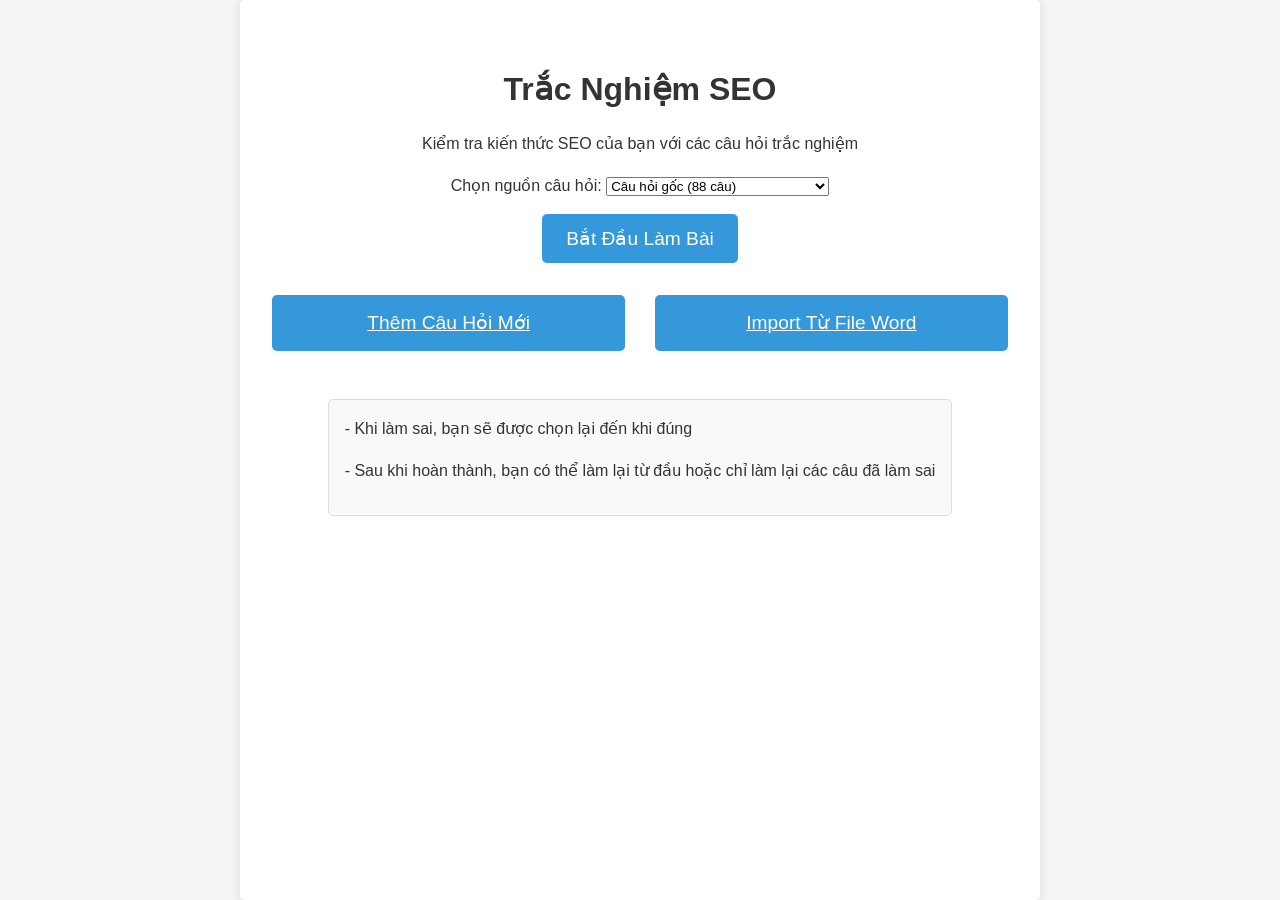
<file: index.html>
<!DOCTYPE html>
<html lang="vi">
<head>
    <meta charset="UTF-8">
    <meta name="viewport" content="width=device-width, initial-scale=1.0">
    <title>Trắc Nghiệm SEO</title>
    <link rel="stylesheet" href="css/style.css">
    <link rel="stylesheet" href="css/responsive.css">
</head>
<body>
    <div class="container">
        <div id="home" class="flex-center flex-column">
            <h1>Trắc Nghiệm SEO</h1>
            <p>Kiểm tra kiến thức SEO của bạn với các câu hỏi trắc nghiệm</p>
            <div class="question-source">
                <label for="question-source-select">Chọn nguồn câu hỏi:</label>
                <select id="question-source-select">
                    <option value="original">Câu hỏi gốc (88 câu)</option>
                    <option value="word">Câu hỏi từ tài liệu Word (700 câu)</option>
                    <option value="custom">Câu hỏi tự thêm</option>
                    <option value="all">Tất cả câu hỏi</option>
                </select>
            </div>
            <button id="start-btn" class="btn">Bắt Đầu Làm Bài</button>
            <div class="action-buttons">
                <a href="add_question.html" class="btn btn-secondary">Thêm Câu Hỏi Mới</a>
                <a href="import_word.html" class="btn btn-secondary">Import Từ File Word</a>
            </div>
            <div class="info">
                <p>- Khi làm sai, bạn sẽ được chọn lại đến khi đúng</p>
                <p>- Sau khi hoàn thành, bạn có thể làm lại từ đầu hoặc chỉ làm lại các câu đã làm sai</p>
            </div>
        </div>

        <div id="quiz" class="hide">
            <div id="hud">
                <div class="hud-item">
                    <p id="progressText" class="hud-prefix">Câu hỏi</p>
                    <div id="progressBar">
                        <div id="progressBarFull"></div>
                    </div>
                </div>
            </div>
            <h2 id="question">Nội dung câu hỏi</h2>
            <div class="choice-container">
                <p class="choice-prefix">A</p>
                <p class="choice-text" data-option="A">Đáp án A</p>
            </div>
            <div class="choice-container">
                <p class="choice-prefix">B</p>
                <p class="choice-text" data-option="B">Đáp án B</p>
            </div>
            <div class="choice-container">
                <p class="choice-prefix">C</p>
                <p class="choice-text" data-option="C">Đáp án C</p>
            </div>
            <div class="choice-container">
                <p class="choice-prefix">D</p>
                <p class="choice-text" data-option="D">Đáp án D</p>
            </div>
            <div id="feedback" class="hide">
                <p id="feedback-text"></p>
                <button id="next-btn" class="btn hide">Câu Tiếp Theo</button>
            </div>
        </div>

        <div id="end" class="flex-center flex-column hide">
            <h1>Kết Quả</h1>
            <p id="final-score">Bạn đã hoàn thành tất cả câu hỏi!</p>
            <p id="wrong-count"></p>
            <div id="wrong-questions" class="hide">
                <h3>Các câu hỏi đã làm sai:</h3>
                <ul id="wrong-questions-list"></ul>
            </div>
            <div class="end-buttons">
                <button id="restart-btn" class="btn">Làm Lại Từ Đầu</button>
                <button id="retry-wrong-btn" class="btn">Làm Lại Các Câu Sai</button>
                <a href="index.html" class="btn btn-secondary">Quay Lại Trang Chủ</a>
            </div>
        </div>
    </div>
    <script src="js/questions.js"></script>
    <script src="js/word_questions.js"></script>
    <script src="js/quiz.js"></script>
    <script src="js/app.js"></script>
</body>
</html>
</file>
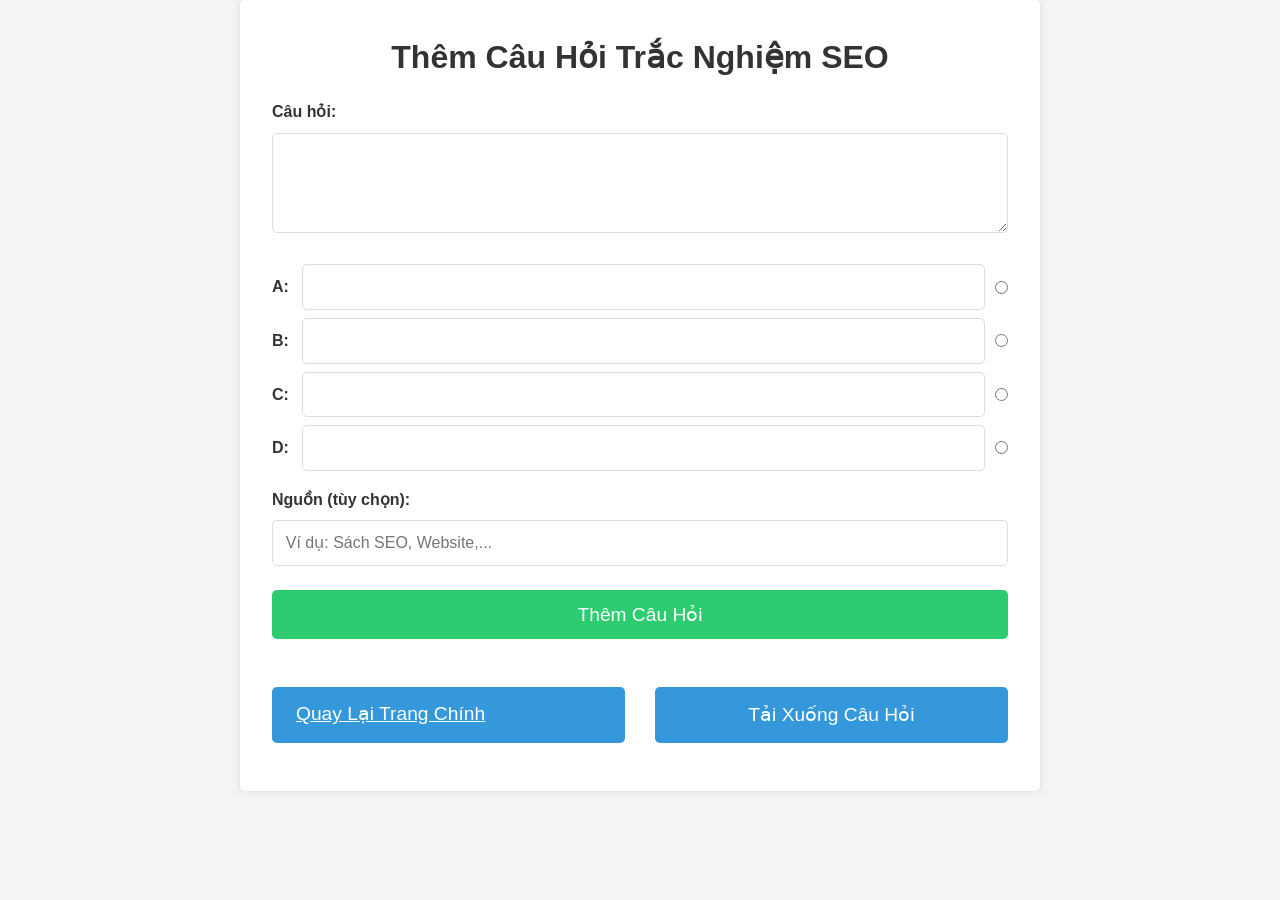
<file: add_question.html>
<!DOCTYPE html>
<html lang="vi">
<head>
    <meta charset="UTF-8">
    <meta name="viewport" content="width=device-width, initial-scale=1.0">
    <title>Thêm Câu Hỏi Trắc Nghiệm SEO</title>
    <style>
        :root {
            --primary-color: #3498db;
            --secondary-color: #2980b9;
            --success-color: #2ecc71;
            --danger-color: #e74c3c;
            --light-color: #f4f4f4;
            --dark-color: #333;
            --font-family: 'Segoe UI', Tahoma, Geneva, Verdana, sans-serif;
        }

        * {
            box-sizing: border-box;
            margin: 0;
            padding: 0;
        }

        body {
            font-family: var(--font-family);
            background-color: var(--light-color);
            color: var(--dark-color);
            line-height: 1.6;
        }

        .container {
            width: 100%;
            max-width: 800px;
            margin: 0 auto;
            padding: 2rem;
            background-color: white;
            box-shadow: 0 0 10px rgba(0, 0, 0, 0.1);
            border-radius: 5px;
        }

        h1, h2, h3 {
            margin-bottom: 1rem;
            text-align: center;
        }

        .form-group {
            margin-bottom: 1.5rem;
        }

        label {
            display: block;
            margin-bottom: 0.5rem;
            font-weight: bold;
        }

        input[type="text"], textarea {
            width: 100%;
            padding: 0.8rem;
            border: 1px solid #ddd;
            border-radius: 5px;
            font-family: var(--font-family);
            font-size: 1rem;
        }

        textarea {
            min-height: 100px;
            resize: vertical;
        }

        .options-container {
            margin-bottom: 1rem;
        }

        .option-group {
            display: flex;
            align-items: center;
            margin-bottom: 0.5rem;
        }

        .option-label {
            min-width: 30px;
            font-weight: bold;
        }

        .option-input {
            flex-grow: 1;
        }

        .correct-option {
            margin-left: 10px;
            cursor: pointer;
        }

        .btn {
            font-size: 1.2rem;
            padding: 0.8rem 1.5rem;
            margin: 1rem 0;
            background-color: var(--primary-color);
            color: white;
            border: none;
            border-radius: 5px;
            cursor: pointer;
            transition: background-color 0.3s;
            display: block;
            width: 100%;
        }

        .btn:hover {
            background-color: var(--secondary-color);
        }

        .btn-success {
            background-color: var(--success-color);
        }

        .btn-success:hover {
            background-color: #27ae60;
        }

        .btn-danger {
            background-color: var(--danger-color);
        }

        .btn-danger:hover {
            background-color: #c0392b;
        }

        .message {
            padding: 1rem;
            margin: 1rem 0;
            border-radius: 5px;
            text-align: center;
        }

        .message-success {
            background-color: rgba(46, 204, 113, 0.2);
            border: 1px solid var(--success-color);
            color: #27ae60;
        }

        .message-error {
            background-color: rgba(231, 76, 60, 0.2);
            border: 1px solid var(--danger-color);
            color: #c0392b;
        }

        .hide {
            display: none;
        }

        .nav-buttons {
            display: flex;
            justify-content: space-between;
            margin-top: 2rem;
        }

        .nav-buttons .btn {
            width: 48%;
        }

        @media (max-width: 768px) {
            .container {
                padding: 1rem;
            }
            
            .btn {
                font-size: 1rem;
                padding: 0.7rem 1.2rem;
            }
        }
    </style>
</head>
<body>
    <div class="container">
        <h1>Thêm Câu Hỏi Trắc Nghiệm SEO</h1>
        
        <div id="message" class="message hide"></div>
        
        <form id="question-form">
            <div class="form-group">
                <label for="question">Câu hỏi:</label>
                <textarea id="question" name="question" required></textarea>
            </div>
            
            <div class="options-container">
                <div class="option-group">
                    <span class="option-label">A:</span>
                    <input type="text" id="optionA" name="optionA" class="option-input" required>
                    <input type="radio" name="correctOption" value="A" class="correct-option" required>
                </div>
                
                <div class="option-group">
                    <span class="option-label">B:</span>
                    <input type="text" id="optionB" name="optionB" class="option-input" required>
                    <input type="radio" name="correctOption" value="B" class="correct-option">
                </div>
                
                <div class="option-group">
                    <span class="option-label">C:</span>
                    <input type="text" id="optionC" name="optionC" class="option-input" required>
                    <input type="radio" name="correctOption" value="C" class="correct-option">
                </div>
                
                <div class="option-group">
                    <span class="option-label">D:</span>
                    <input type="text" id="optionD" name="optionD" class="option-input" required>
                    <input type="radio" name="correctOption" value="D" class="correct-option">
                </div>
            </div>
            
            <div class="form-group">
                <label for="source">Nguồn (tùy chọn):</label>
                <input type="text" id="source" name="source" placeholder="Ví dụ: Sách SEO, Website,...">
            </div>
            
            <button type="submit" class="btn btn-success">Thêm Câu Hỏi</button>
        </form>
        
        <div class="nav-buttons">
            <a href="index.html" class="btn">Quay Lại Trang Chính</a>
            <button id="download-btn" class="btn btn-primary">Tải Xuống Câu Hỏi</button>
        </div>
    </div>

    <script>
        document.addEventListener('DOMContentLoaded', () => {
            const questionForm = document.getElementById('question-form');
            const messageElement = document.getElementById('message');
            const downloadBtn = document.getElementById('download-btn');
            
            // Tải câu hỏi từ localStorage nếu có
            let questions = JSON.parse(localStorage.getItem('customQuestions')) || [];
            
            // Xử lý sự kiện submit form
            questionForm.addEventListener('submit', (e) => {
                e.preventDefault();
                
                // Lấy giá trị từ form
                const questionText = document.getElementById('question').value.trim();
                const optionA = document.getElementById('optionA').value.trim();
                const optionB = document.getElementById('optionB').value.trim();
                const optionC = document.getElementById('optionC').value.trim();
                const optionD = document.getElementById('optionD').value.trim();
                const correctOption = document.querySelector('input[name="correctOption"]:checked').value;
                const source = document.getElementById('source').value.trim() || 'Thêm thủ công';
                
                // Tạo đối tượng câu hỏi mới
                const newQuestion = {
                    id: Date.now(), // Sử dụng timestamp làm ID
                    question: questionText,
                    options: {
                        A: optionA,
                        B: optionB,
                        C: optionC,
                        D: optionD
                    },
                    correctAnswer: correctOption,
                    source: source
                };
                
                // Thêm câu hỏi mới vào mảng
                questions.push(newQuestion);
                
                // Lưu vào localStorage
                localStorage.setItem('customQuestions', JSON.stringify(questions));
                
                // Hiển thị thông báo thành công
                showMessage('Đã thêm câu hỏi thành công!', 'success');
                
                // Reset form
                questionForm.reset();
            });
            
            // Xử lý sự kiện tải xuống câu hỏi
            downloadBtn.addEventListener('click', () => {
                if (questions.length === 0) {
                    showMessage('Chưa có câu hỏi nào được thêm!', 'error');
                    return;
                }
                
                // Tạo file JSON để tải xuống
                const dataStr = "data:text/json;charset=utf-8," + encodeURIComponent(JSON.stringify(questions, null, 2));
                const downloadAnchorNode = document.createElement('a');
                downloadAnchorNode.setAttribute("href", dataStr);
                downloadAnchorNode.setAttribute("download", "custom_questions.json");
                document.body.appendChild(downloadAnchorNode);
                downloadAnchorNode.click();
                downloadAnchorNode.remove();
                
                showMessage('Đã tải xuống câu hỏi thành công!', 'success');
            });
            
            // Hàm hiển thị thông báo
            function showMessage(text, type) {
                messageElement.textContent = text;
                messageElement.className = `message message-${type}`;
                
                // Ẩn thông báo sau 3 giây
                setTimeout(() => {
                    messageElement.className = 'message hide';
                }, 3000);
            }
        });
    </script>
</body>
</html>
</file>
<file: css/style.css>
/* Main Styles */
:root {
    --primary-color: #3498db;
    --secondary-color: #2980b9;
    --success-color: #2ecc71;
    --danger-color: #e74c3c;
    --light-color: #f4f4f4;
    --dark-color: #333;
    --font-family: 'Segoe UI', Tahoma, Geneva, Verdana, sans-serif;
}

* {
    box-sizing: border-box;
    margin: 0;
    padding: 0;
}

body {
    font-family: var(--font-family);
    background-color: var(--light-color);
    color: var(--dark-color);
    line-height: 1.6;
}

.container {
    width: 100%;
    max-width: 800px;
    margin: 0 auto;
    padding: 2rem;
    background-color: white;
    box-shadow: 0 0 10px rgba(0, 0, 0, 0.1);
    border-radius: 5px;
    min-height: 100vh;
}

h1, h2, h3 {
    margin-bottom: 1rem;
    text-align: center;
}

p {
    margin-bottom: 1rem;
}

.flex-center {
    display: flex;
    justify-content: center;
    align-items: center;
}

.flex-column {
    flex-direction: column;
}

.btn {
    font-size: 1.2rem;
    padding: 0.8rem 1.5rem;
    margin: 1rem 0;
    background-color: var(--primary-color);
    color: white;
    border: none;
    border-radius: 5px;
    cursor: pointer;
    transition: background-color 0.3s;
}

.btn:hover {
    background-color: var(--secondary-color);
}

.hide {
    display: none;
}

/* Home Screen */
#home {
    text-align: center;
    padding: 2rem 0;
}

.info {
    margin-top: 2rem;
    text-align: left;
    border: 1px solid #ddd;
    padding: 1rem;
    border-radius: 5px;
    background-color: #f9f9f9;
}

/* Quiz Screen */
#quiz {
    padding: 1rem 0;
}

#hud {
    display: flex;
    justify-content: space-between;
    margin-bottom: 2rem;
}

.hud-item {
    width: 100%;
}

.hud-prefix {
    text-align: center;
    font-size: 1.2rem;
    margin-bottom: 0.5rem;
}

#progressBar {
    width: 100%;
    height: 1.5rem;
    border: 1px solid var(--primary-color);
    border-radius: 50px;
    overflow: hidden;
}

#progressBarFull {
    height: 100%;
    background-color: var(--primary-color);
    width: 0%;
    transition: width 0.3s ease-in-out;
}

.choice-container {
    display: flex;
    margin-bottom: 0.8rem;
    border: 1px solid #ddd;
    border-radius: 5px;
    background-color: white;
    cursor: pointer;
    transition: all 0.3s;
}

.choice-container:hover {
    border-color: var(--primary-color);
    background-color: #f0f8ff;
}

.choice-prefix {
    padding: 1rem;
    background-color: var(--primary-color);
    color: white;
    min-width: 3rem;
    text-align: center;
}

.choice-text {
    padding: 1rem;
    width: 100%;
}

.selected {
    background-color: #e0f0ff;
    border-color: var(--primary-color);
}

#feedback {
    margin-top: 2rem;
    padding: 1rem;
    border-radius: 5px;
    text-align: center;
}

.correct {
    background-color: rgba(46, 204, 113, 0.2);
    border: 1px solid var(--success-color);
}

.incorrect {
    background-color: rgba(231, 76, 60, 0.2);
    border: 1px solid var(--danger-color);
}

#feedback-text {
    font-size: 1.2rem;
    font-weight: bold;
}

/* End Screen */
#end {
    text-align: center;
    padding: 2rem 0;
}

#wrong-questions {
    margin: 2rem 0;
    text-align: left;
}

#wrong-questions-list {
    list-style-position: inside;
    margin-top: 1rem;
}

.end-buttons {
    display: flex;
    flex-direction: column;
    align-items: center;
}

@media (min-width: 768px) {
    .end-buttons {
        flex-direction: row;
        justify-content: center;
        gap: 1rem;
    }
}

.action-buttons {
    display: flex;
    flex-direction: column;
    gap: 0.5rem;
    width: 100%;
    margin: 1rem 0;
}

.action-buttons .btn {
    margin: 0;
}

@media (min-width: 768px) {
    .action-buttons {
        flex-direction: row;
        justify-content: space-between;
    }
    
    .action-buttons .btn {
        width: 48%;
    }
}
</file>
<file: css/responsive.css>
/* Responsive Styles */
@media (max-width: 768px) {
    .container {
        padding: 1rem;
    }
    
    h1 {
        font-size: 1.8rem;
    }
    
    h2 {
        font-size: 1.5rem;
    }
    
    .btn {
        font-size: 1rem;
        padding: 0.7rem 1.2rem;
    }
    
    .choice-container {
        margin-bottom: 0.5rem;
    }
    
    .choice-prefix {
        padding: 0.8rem;
        min-width: 2.5rem;
    }
    
    .choice-text {
        padding: 0.8rem;
        font-size: 0.9rem;
    }
}

@media (max-width: 480px) {
    .container {
        padding: 0.8rem;
    }
    
    h1 {
        font-size: 1.5rem;
    }
    
    h2 {
        font-size: 1.2rem;
    }
    
    .btn {
        font-size: 0.9rem;
        padding: 0.6rem 1rem;
        width: 100%;
    }
    
    #hud {
        flex-direction: column;
    }
    
    .hud-item {
        margin-bottom: 0.5rem;
    }
    
    .choice-prefix {
        padding: 0.6rem;
        min-width: 2rem;
    }
    
    .choice-text {
        padding: 0.6rem;
        font-size: 0.85rem;
    }
    
    #feedback {
        margin-top: 1rem;
        padding: 0.8rem;
    }
    
    #feedback-text {
        font-size: 1rem;
    }
}
</file>
